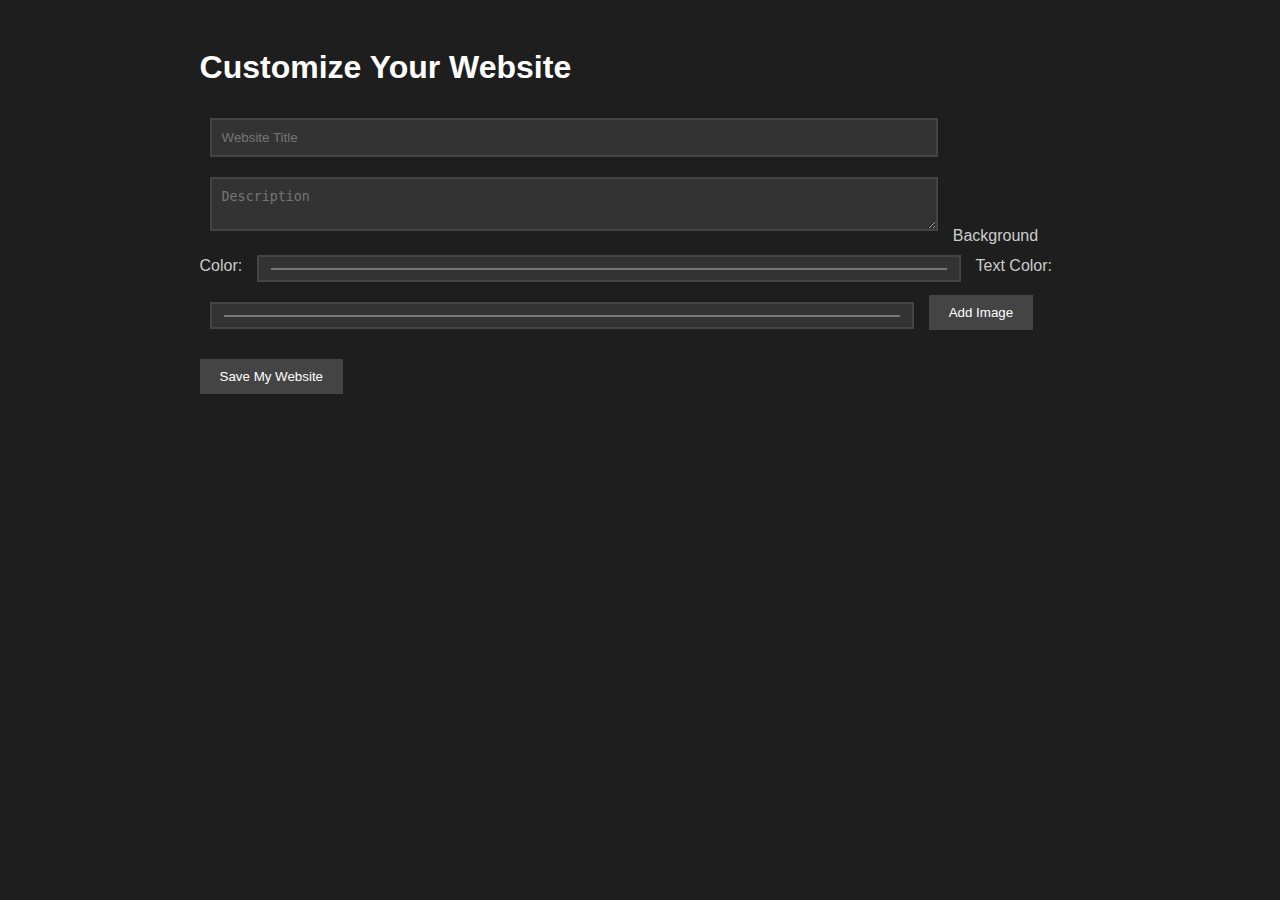
<file: editor.html>
<!DOCTYPE html>
<html lang="en">
<head>
  <meta charset="UTF-8">
  <meta name="viewport" content="width=device-width, initial-scale=1.0">
  <title>Website Editor</title>
  <link rel="stylesheet" href="editor-styles.css">
</head>
<body>
  <div class="editor-container">
    <h1>Customize Your Website</h1>
    
    <!-- Form to customize the website -->
    <input type="text" id="website-title" placeholder="Website Title">
    <textarea id="website-description" placeholder="Description"></textarea>

    <label for="background-color">Background Color:</label>
    <input type="color" id="background-color" value="#1e1e1e">

    <label for="text-color">Text Color:</label>
    <input type="color" id="text-color" value="#cccccc">

    <button id="add-image">Add Image</button>

    <div id="image-preview"></div>
    
    <button id="save-website">Save My Website</button>
  </div>

  <script src="editor-script.js"></script>
</body>
</html>
</file>
<file: editor-styles.css>
body {
  font-family: Arial, sans-serif;
  background-color: #1e1e1e;
  color: #ccc;
  display: flex;
  flex-direction: column;
  align-items: center;
  padding: 20px;
}

h1 {
  color: #fff;
}

input, textarea {
  width: 80%;
  padding: 10px;
  margin: 10px;
  background-color: #333;
  color: #fff;
  border: 2px solid #444;
}

button {
  padding: 10px 20px;
  background-color: #444;
  color: #fff;
  border: none;
  cursor: pointer;
  transition: background-color 0.3s;
}

button:hover {
  background-color: #555;
}

#image-preview {
  margin-top: 20px;
  text-align: center;
}
</file>
